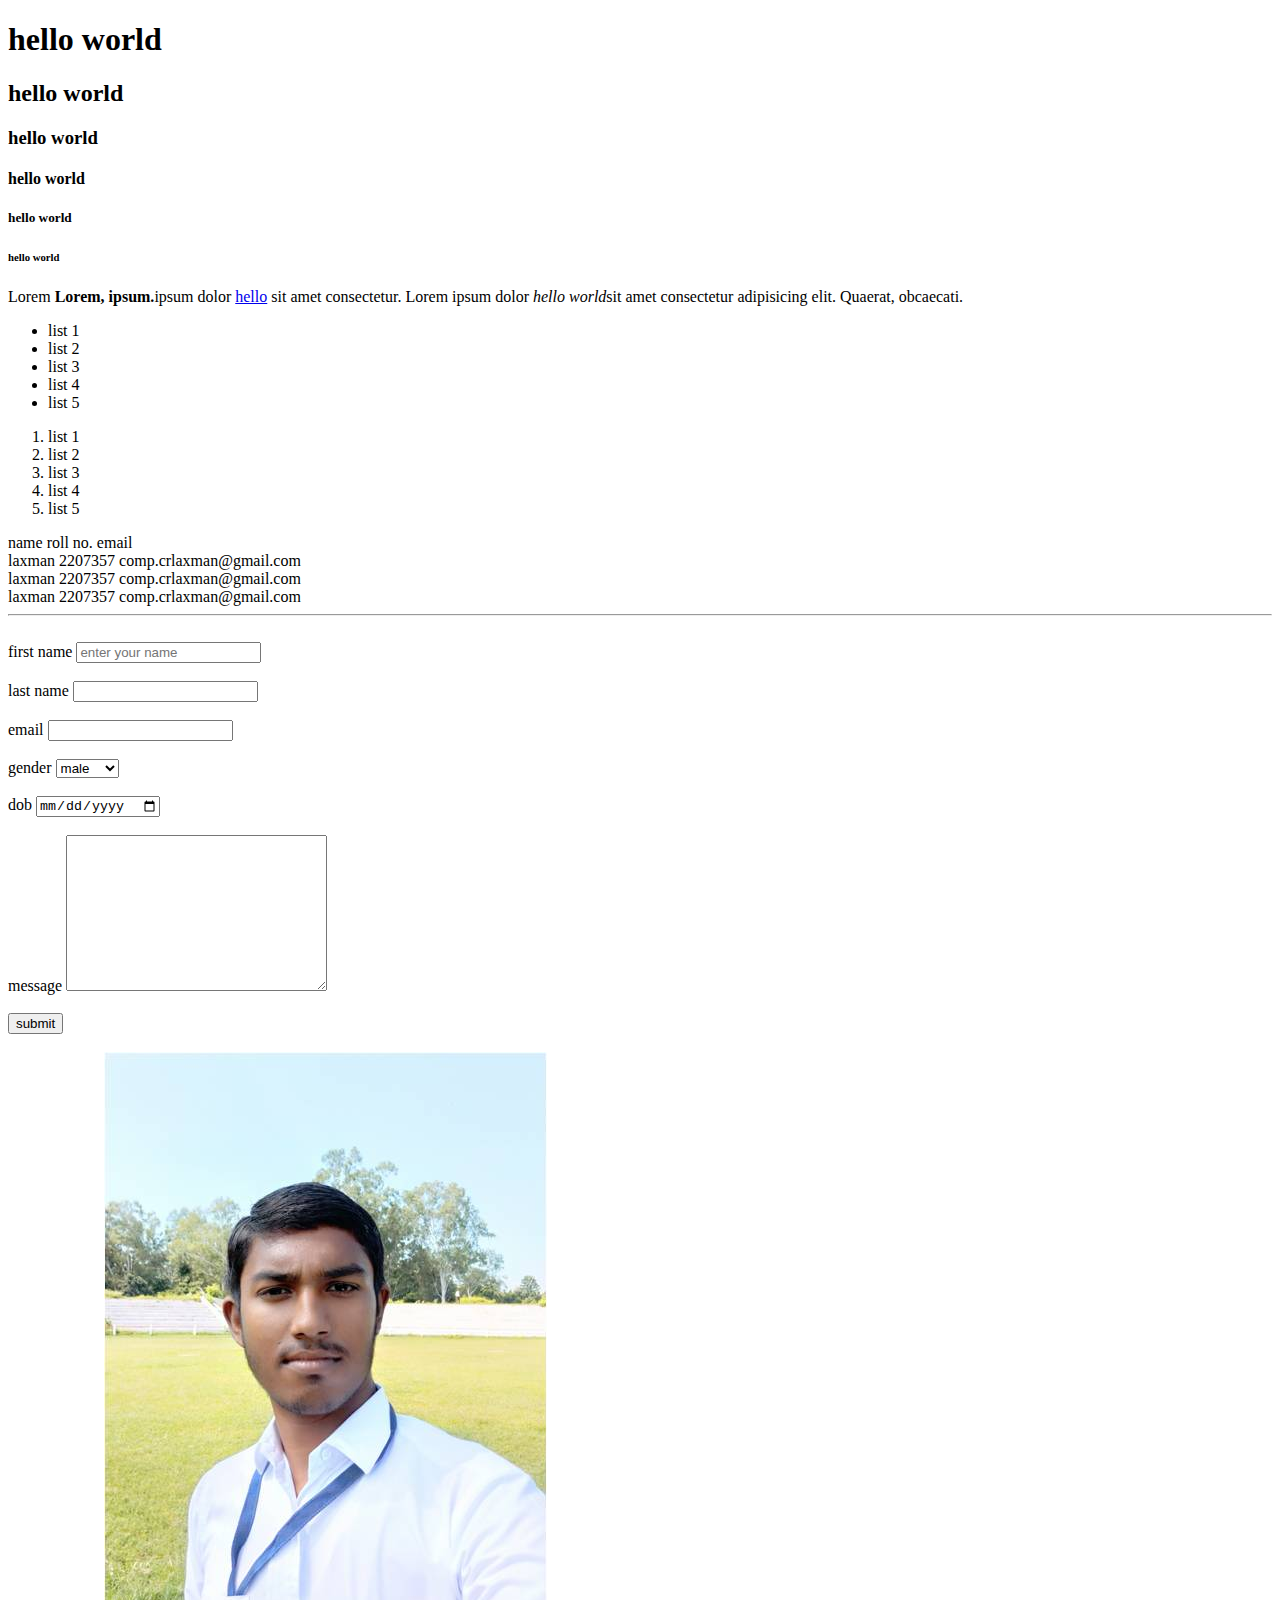
<file: index.html>
<!DOCTYPE html>
<html lang="en">
<head>
    <meta charset="UTF-8">
    <meta name="viewport" content="width=device-width, initial-scale=1.0">
    <title>index</title>
</head>
<body>
    <h1>hello world</h1>
    <h2>hello world</h2>
    <h3>hello world</h3>
    <h4>hello world</h4>
    <h5>hello world</h5>
    <h6>hello world</h6>

        <p>Lorem <strong>Lorem, ipsum.</strong>ipsum dolor 
            <!-- target="_blank will open your link in another tab -->
        <a href="https://google.com" target="_blank">hello</a>
        
        sit amet consectetur. Lorem ipsum dolor <em>hello world</em>sit amet consectetur adipisicing elit. Quaerat, obcaecati.</p>

        <!-- lists -->
        <!-- unorder lists -->
        <ul>
            <li>list 1</li>
            <li>list 2</li>
            <li>list 3</li>
            <li>list 4</li>
            <li>list 5</li>
        </ul>
        <!-- ordered list -->

        <ol>
            <li>list 1</li>
            <li>list 2</li>
            <li>list 3</li>
            <li>list 4</li>
            <li>list 5</li>
        </ol>

        <!-- table -->
        <thead>
            <tr>
                <th>name</th>
                <th>roll no.</th>
                <th>email</th>
            </tr>
        </thead>
        <br>
        <tbody>
            <tr>
                <td>laxman</td>
                <td>2207357</td>
                <td>comp.crlaxman@gmail.com</td>
            </tr>
        </tbody>
        <br>
        <tbody>
            <tr>
                <td>laxman</td>
                <td>2207357</td>
                <td>comp.crlaxman@gmail.com</td>
            </tr>
        </tbody>
        <br>
        <tbody>
            <tr>
                <td>laxman</td>
                <td>2207357</td>
                <td>comp.crlaxman@gmail.com</td>
            </tr>
        </tbody>

        <br>
        <hr>
        <br>
        <!-- forms -->
        <form action="process.php" method="post">
            <div>
                <label for="name">first name</label>
                <input type="text" placeholder="enter your name">
                
            </div>
            <br>
            <div>
                <label for="name">last name</label>
                <input type="text">
            </div>
            <br>
            <div>
                <label for="email">email</label>
                <input type="email">
            </div>

            <br>
            <div>
                <label for="gender">gender</label>
                <select name="gender" id="gender">
                    <option value="male">male</option>
                    <option value="female">female</option>
                    <option value="other">other</option>
                </select>
            </div>

            <br>
            <div>
                <label for="dob">dob</label>
                <input type="date" name="dob" id="dob">
            </div>

            <br>
            <div>
                <label for="message">message</label>
                <textarea name="message" id="message" cols="30" rows="10"></textarea>
            </div>
            <br>
            <div>
                <input type="submit" value="submit">                
            </div>
            

        </form>

        <br>
        <!-- button -->

            <button>click me now</button>

            <!-- image -->
            <a href="images\cr laxman.jpg">
        <img src="images\cr laxman.jpg" alt="cr laxman">
    </a>
</body>
</html>
</file>
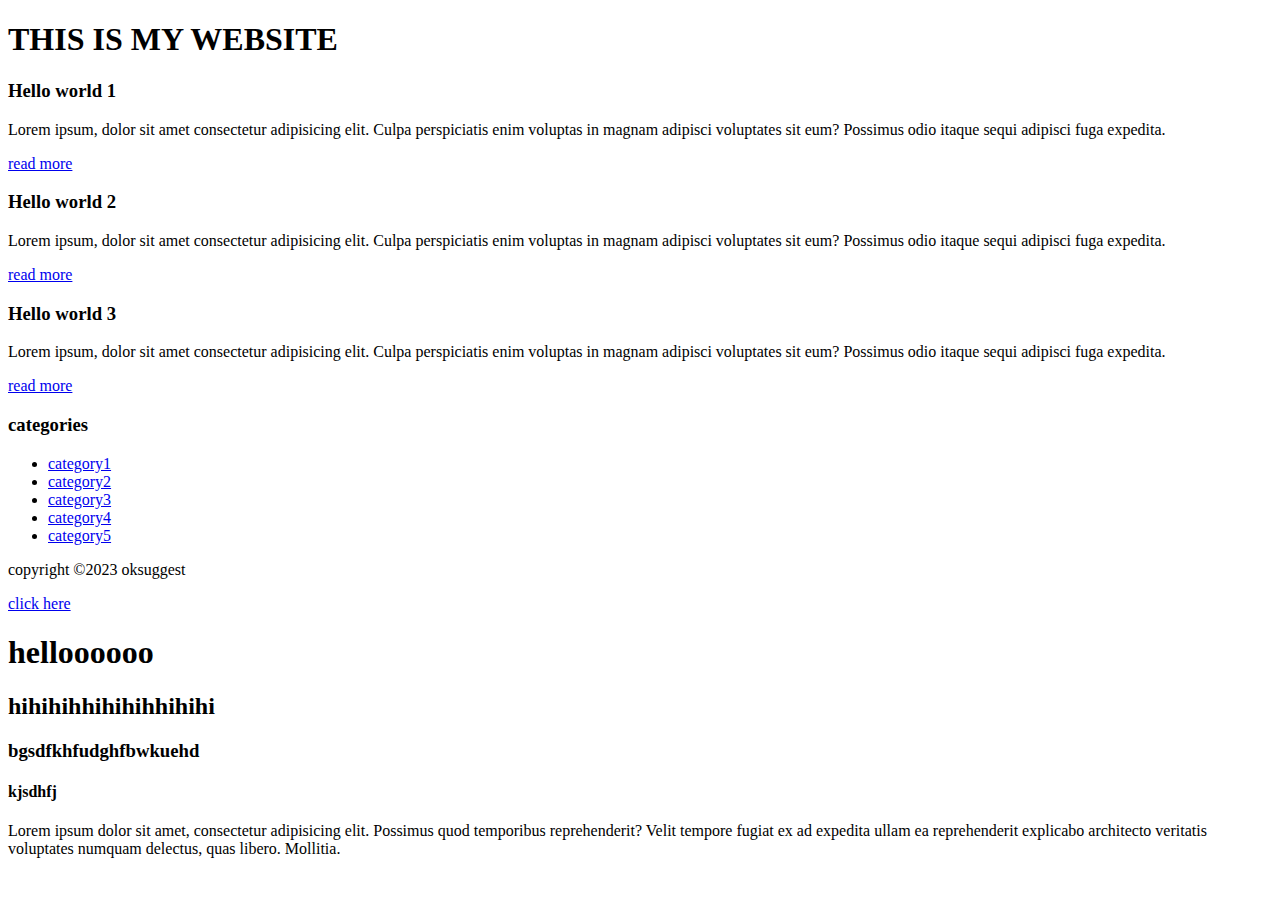
<file: myblog.html>
<!DOCTYPE html>
<html lang="en">
<head>
    <meta charset="UTF-8">
    <meta name="viewport" content="width=device-width, initial-scale=1.0">
    <title>my blog</title>
</head>
<body>
    <header>
        <h1>THIS IS MY WEBSITE</h1>
    </header>

    <section>
        <article class="post">
            <h3>Hello world 1</h3>
            <p>Lorem ipsum, dolor sit amet consectetur adipisicing elit. Culpa perspiciatis enim voluptas in magnam adipisci voluptates sit eum? Possimus odio itaque sequi adipisci fuga expedita.</p>
            <a href="index.html" target="_blank" >read more</a>
        </article>
    </section>
    <section>
        <article class="post">
            <h3>Hello world 2</h3>
            <p>Lorem ipsum, dolor sit amet consectetur adipisicing elit. Culpa perspiciatis enim voluptas in magnam adipisci voluptates sit eum? Possimus odio itaque sequi adipisci fuga expedita.</p>
            <a href="index.html" target="_blank" >read more</a>
        </article>
    </section>
    <section>
        <article class="post">
            <h3>Hello world 3</h3>
            <p>Lorem ipsum, dolor sit amet consectetur adipisicing elit. Culpa perspiciatis enim voluptas in magnam adipisci voluptates sit eum? Possimus odio itaque sequi adipisci fuga expedita.</p>
            <a href="index.html" target="_blank" >read more</a>
        </article>
    </section>
    <aside>
        <h3>categories</h3>
        <nav>
        <ul>
            <li><a href="#">category1</a></li>
            <li><a href="#">category2</a></li>
            <li><a href="#">category3</a></li>
            <li><a href="#">category4</a></li>
            <li><a href="#">category5</a></li>
        </ul>
    </nav>
    </aside>
    
    <footer>
        <p>copyright &copy;2023 oksuggest</p>
    </footer>

    <a href="google.com">click here</a>
    <h1>helloooooo</h1>
    <h2>hihihihhihihihhihihi</h2>
    <h3>bgsdfkhfudghfbwkuehd</h3>
    <h4>kjsdhfj</h4>
    <p>Lorem ipsum dolor sit amet, consectetur adipisicing elit. Possimus quod temporibus reprehenderit? Velit tempore fugiat ex ad expedita ullam ea reprehenderit explicabo architecto veritatis voluptates numquam delectus, quas libero. Mollitia.</p>
</body>
</html>
</file>
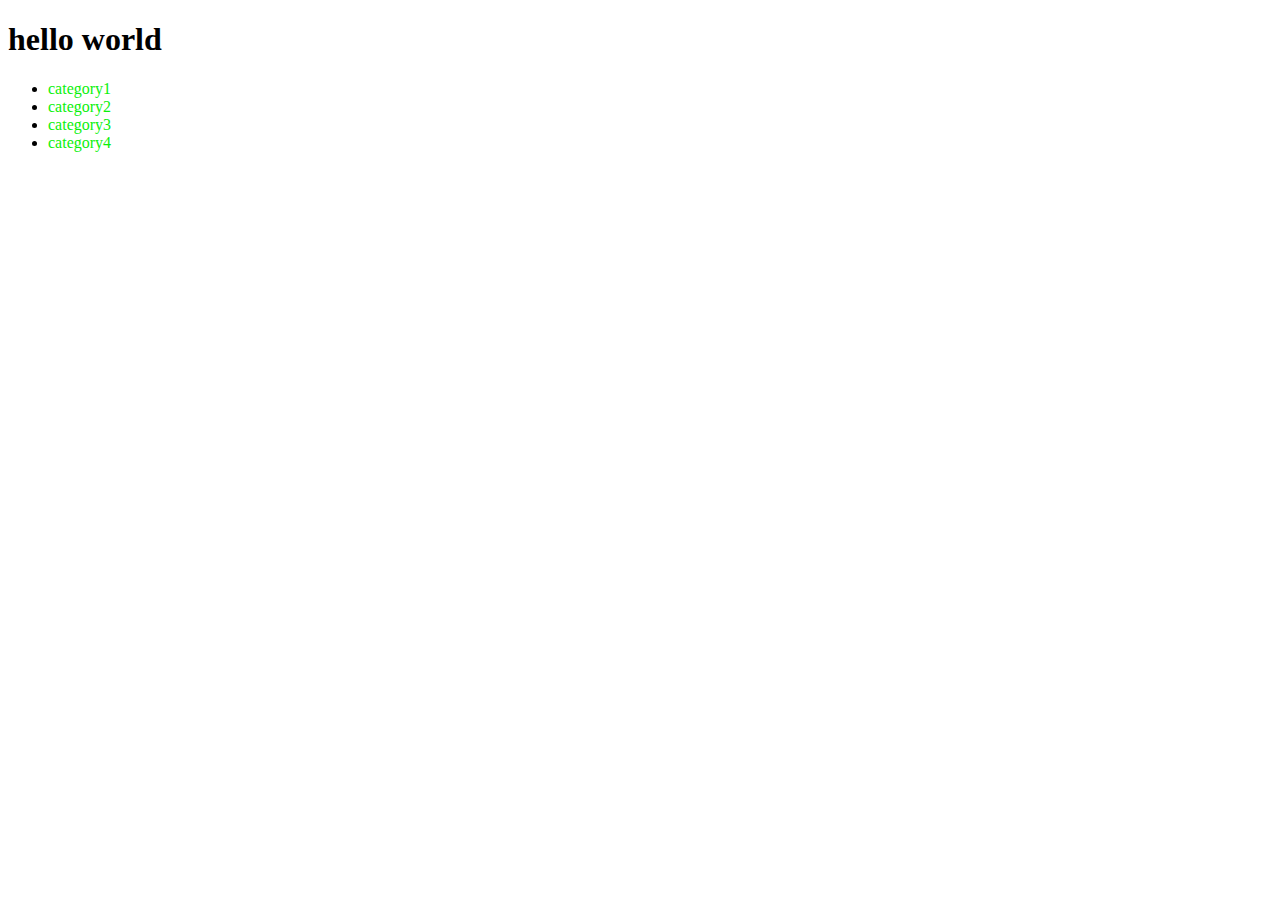
<file: test.html>
<!DOCTYPE html>
<html lang="en">
<head>
    <meta charset="UTF-8">
    <meta name="viewport" content="width=device-width, initial-scale=1.0">
    <title>test</title>
    <link rel="stylesheet" href="test.css">
</head>
<body>
    <h1>hello world</h1>
    <div class="categories">
        <ul>
            <li><a href="#">category1</a></li>
            <li><a href="#">category2</a></li>
            <li><a href="#">category3</a></li>
            <li><a href="#">category4</a></li>
        </ul>
    </div>
</body>
</html>
</file>
<file: test.css>
a{
    text-decoration: none;
    color: rgb(10, 240, 10);
}
a:hover{
    color: blue;
}
</file>
